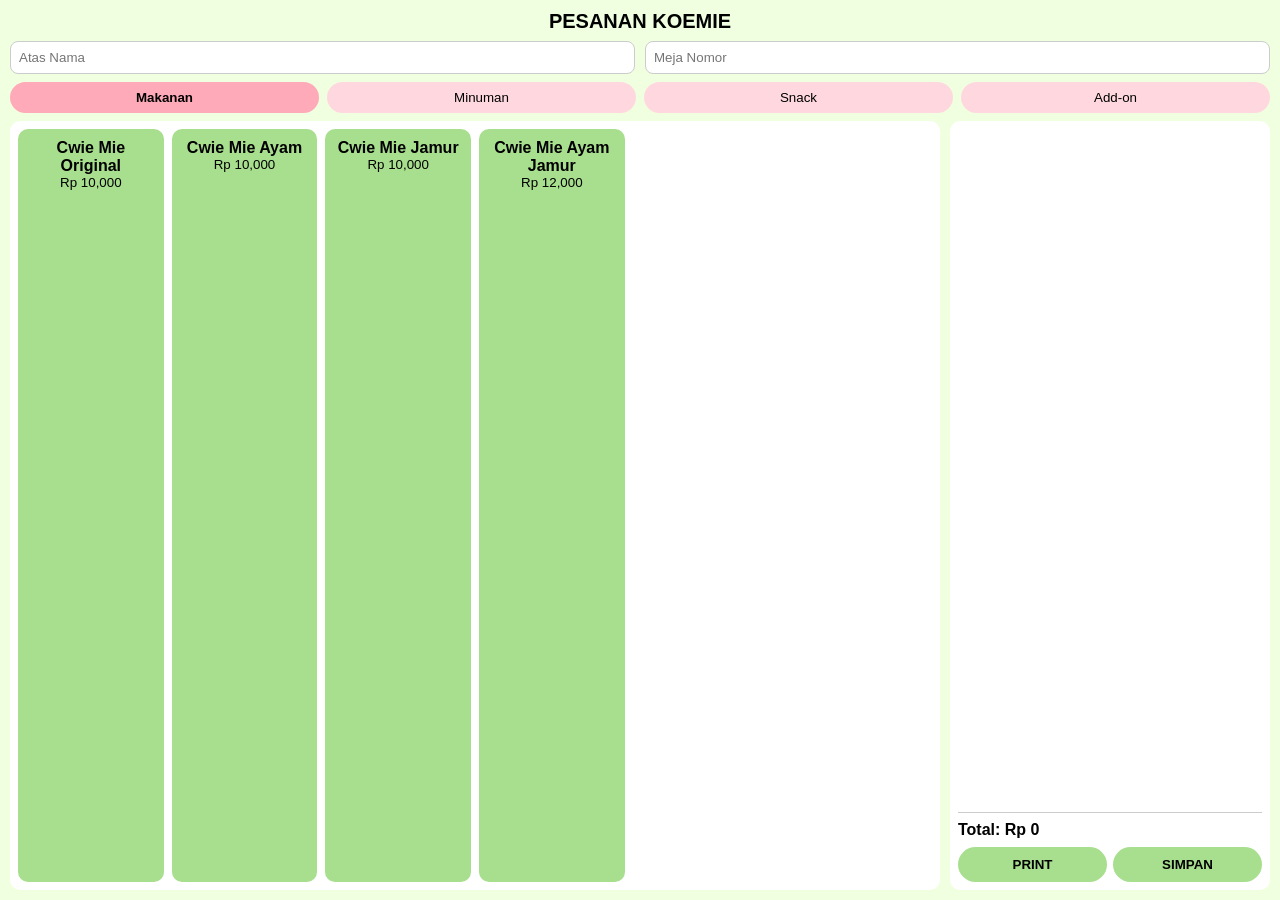
<file: index2.html>
<html lang="en">
<head>
  <meta charset="UTF-8">
  <meta name="viewport" content="width=device-width, initial-scale=1.0">
      <link rel="stylesheet" href="Style.css">
    <link rel="icon" href="XGcon-Tab.png" type="image/png">
    <title>Koemie</title>
</head>
<body>
  <div class="app">

<div class="header">PESANAN KOEMIE</div>

<div class="form">
  <input id="nama" placeholder="Atas Nama">
  <input id="meja" placeholder="Meja Nomor">
</div>

<div class="category">
  <button class="active" onclick="setCat('makanan',this)">Makanan</button>
  <button onclick="setCat('minuman',this)">Minuman</button>
  <button onclick="setCat('snack',this)">Snack</button>
  <button onclick="setCat('addon',this)">Add-on</button>
</div>

<div class="content">

  <div class="menu" id="menu"></div>

  <div class="order">
    <div class="order-list" id="order"></div>
    <div class="total" id="total">Total: Rp 0</div>
    <div class="bottom-btn">
      <button onclick="printOrder()">PRINT</button>
      <button onclick="saveOrder()">SIMPAN</button>
    </div>
  </div>

</div>
</div>

<script>
const menus={
  makanan:[
    {n:"Cwie Mie Original",p:10000},
    {n:"Cwie Mie Ayam",p:10000},
    {n:"Cwie Mie Jamur",p:10000},
    {n:"Cwie Mie Ayam Jamur",p:12000}
  ],
  minuman:[
    {n:"Es Teh",p:4000},
    {n:"Es Jeruk",p:5000}
  ],
  snack:[{n:"Pangsit Goreng",p:6000}],
  addon:[{n:"Extra Ayam",p:3000}]
};

let cat="makanan";
let orders=JSON.parse(localStorage.getItem("orders"))||{};

function setCat(c,b){
  cat=c;
  document.querySelectorAll('.category button').forEach(x=>x.classList.remove('active'));
  b.classList.add('active');
  renderMenu();
}

function renderMenu(){
  const m=document.getElementById("menu");
  m.innerHTML="";
  menus[cat].forEach(i=>{
    const d=document.createElement("div");
    d.className="card";
    d.innerHTML=`<b>${i.n}</b><br><small>Rp ${i.p.toLocaleString()}</small>`;
    d.onclick=()=>add(i);
    m.appendChild(d);
  });
}

function add(i){
  orders[i.n]?orders[i.n].q++:orders[i.n]={...i,q:1};
  sync();
}

function qty(n,v){
  orders[n].q+=v;
  if(orders[n].q<=0) delete orders[n];
  sync();
}

function sync(){
  localStorage.setItem("orders",JSON.stringify(orders));
  renderOrder();
}

function renderOrder(){
  const o=document.getElementById("order");
  const t=document.getElementById("total");
  o.innerHTML="";
  let sum=0;
  Object.values(orders).forEach(i=>{
    sum+=i.q*i.p;
    o.innerHTML+=`
    <div class="row">
      <div>${i.n}</div>
      <div>${i.q}</div>
      <div class="action">
        <button onclick="qty('${i.n}',-1)">−</button>
        <button onclick="qty('${i.n}',1)">+</button>
      </div>
    </div>`;
  });
  t.innerText="Total: Rp "+sum.toLocaleString();
}

function saveOrder(){
  alert("Order tersimpan!");
}


function printOrder(){
  const nama = document.getElementById("nama").value || "-";
  const meja = document.getElementById("meja").value || "-";

  const now = new Date();
  const tgl = now.toLocaleDateString("id-ID");
  const jam = now.toLocaleTimeString("id-ID", { hour: '2-digit', minute: '2-digit' });

  let rows = "";
  let total = 0;

  Object.values(orders).forEach(i => {
    const sub = i.q * i.p;
    total += sub;
    rows += `
      <tr>
        <td class="item">${i.n}</td>
        <td class="qty">${i.q}</td>
        <td class="price">${sub.toLocaleString()}</td>
      </tr>
    `;
  });

  const html = `
  <html>
  <head>
    <title>Struk</title>
    <style>
      @media print {
        body { margin: 0; }
      }

      body {
        width: 58mm; /* ganti ke 80mm jika perlu */
        font-family: monospace;
        font-size: 10px;
      }

      .center {
        text-align: center;
      }

      .line {
        border-top: 1px dashed #000;
        margin: 6px 0;
      }

      table {
        width: 100%;
        border-collapse: collapse;
      }

      .item { width: 60%; }
      .qty { width: 10%; text-align: center; }
      .price { width: 30%; text-align: right; }

      .total {
        font-weight: bold;
        text-align: right;
        margin-top: 6px;
      }
    </style>
  </head>

  <body onload="window.print()">

    <div class="center">
      <b>KOEMIE</b><br>
      --------------------------<br>
      PESANAN
    </div>

    <div>
      Tgl : ${tgl}<br>
      Jam : ${jam}<br>
      Nama: ${nama}<br>
      Meja: ${meja}
    </div>

    <div class="line"></div>

    <table>
      ${rows}
    </table>

    <div class="line"></div>

    <div class="total">
      TOTAL : Rp ${total.toLocaleString()}
    </div>

  </body>
  </html>
  `;

  const w = window.open("", "", "width=280");
  w.document.write(html);
  w.document.close();
}


renderMenu();
renderOrder();
</script>
</body>
</html>
</file>
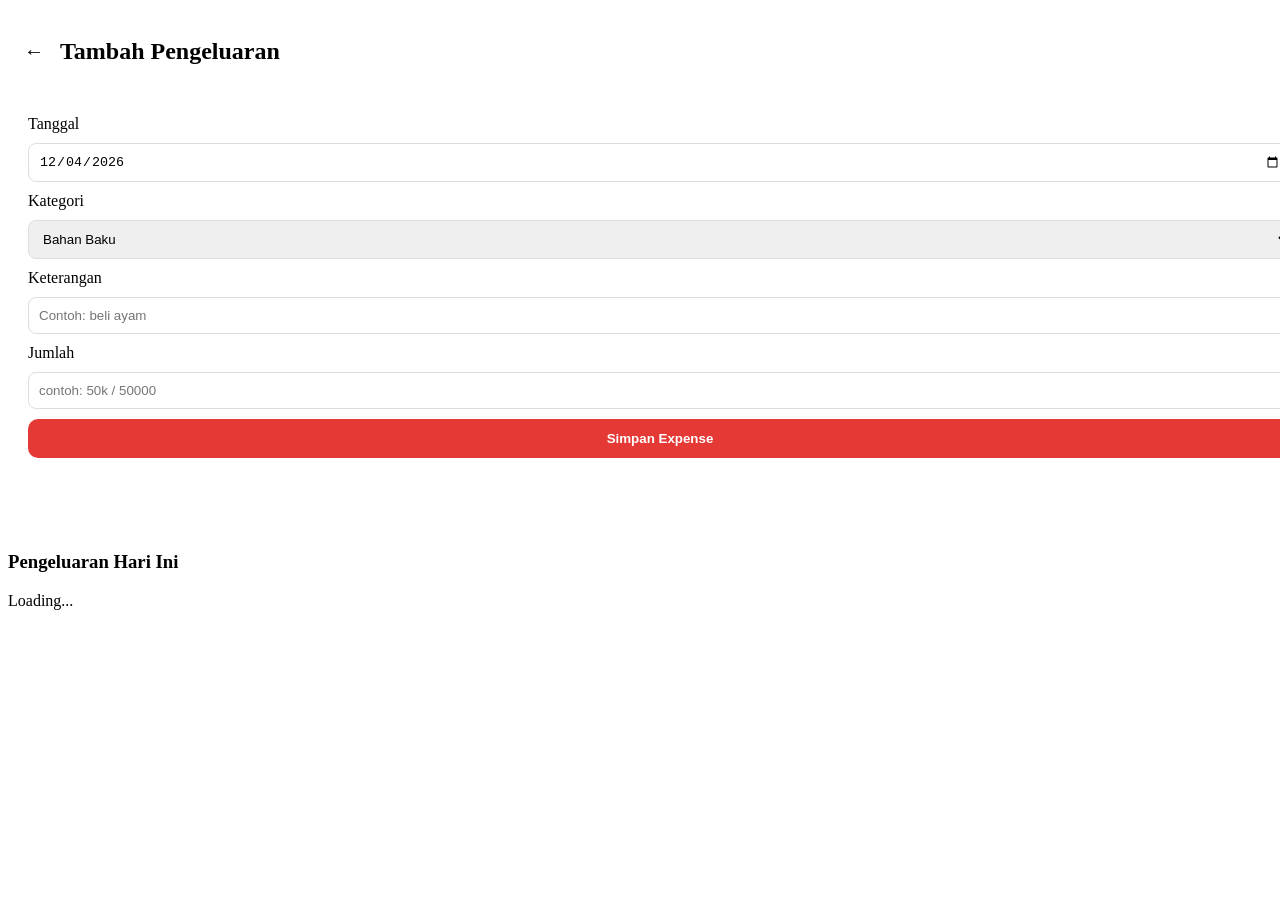
<file: mexpanses.html>
<html lang="en">
<head>
    <meta charset="UTF-8">
    <meta name="viewport" content="width=device-width, initial-scale=1.0">
    <title>Expanses</title>
    <link rel="stylesheet" href="Style-exp.css">
</head>
<body>
    <header class="topbar">

<button onclick="goBack()" class="btn-back">
←
</button>

<h2>Tambah Pengeluaran</h2>

</header>

<div class="expense-form">

<label>Tanggal</label>
<input type="date" id="tanggal">

<label>Kategori</label>
<select id="kategori">
<option value="Bahan Baku">Bahan Baku</option>
<option value="Operasional">Operasional</option>
<option value="Transport">Transport</option>
<option value="Listrik">Listrik</option>
<option value="Lainnya">Lainnya</option>
</select>

<label>Keterangan</label>
<input type="text" id="keterangan" placeholder="Contoh: beli ayam">

<label>Jumlah</label>
<input type="text" id="jumlah" placeholder="contoh: 50k / 50000" oninput="formatRupiah(this)">

<button onclick="saveExpense()" class="btn-save">
Simpan Expense
</button>

</div>

<h3>Pengeluaran Hari Ini</h3>


<div id="todayExpenses" class="expense-list">
Loading...
</div>

<div id="loadingSave" class="loading-save" style="display:none">
<div class="spinner"></div>
<span>Menyimpan...</span>
</div>

<div id="toast" class="toast"></div>

<script>
    const API_URL ="https://script.google.com/macros/s/AKfycbyGmDQj-Z7T_rkVxADzJ6UUaGQSVy1Mi_MQWeShnAVarzITvt3FfnlD2Kq8LERLmUJ4/exec";

    document.getElementById("tanggal").value =
    new Date().toISOString().split("T")[0];


async function saveExpense(){

const tanggal = document.getElementById("tanggal").value;
const kategori = document.getElementById("kategori").value;
const keterangan = document.getElementById("keterangan").value;
const jumlah = document.getElementById("jumlah").value.replace(/\./g,"");

if(!tanggal || !jumlah){
showToast("Tanggal dan jumlah wajib diisi","error");
return;
}

document.getElementById("loadingSave").style.display="flex";

const payload = {
action:"expense",
payload:{
tanggal,
kategori,
keterangan,
jumlah
}
};

try{

const res = await fetch(API_URL,{
method:"POST",
body:JSON.stringify(payload)
});

const json = await res.json();

document.getElementById("loadingSave").style.display="none";

if(json.success){

showToast("Expense berhasil disimpan","success");

/* reset form */
document.getElementById("kategori").value="Bahan Baku";
document.getElementById("keterangan").value="";
document.getElementById("jumlah").value="";

/* fokus kembali ke input pertama */
document.getElementById("keterangan").focus();

}else{

showToast("Gagal menyimpan data","error");

}

}catch(err){

document.getElementById("loadingSave").style.display="none";
showToast("Koneksi gagal","error");

}

setTimeout(()=>{
    loadTodayExpenses();
},500)


}

document.addEventListener("keydown", function(e){

if(e.key === "Enter"){

e.preventDefault(); // supaya tidak submit default
saveExpense();

}

});

function showToast(msg,type){

const toast = document.getElementById("toast");

toast.innerText = msg;
toast.className = "toast " + type;
toast.style.display = "block";

setTimeout(()=>{
toast.style.display="none";
},2000);

}

function formatRupiah(input){

let value = input.value.toLowerCase().replace(/\s/g,'');

if(value.includes("j")){
value = value.replace("j","");
value = parseFloat(value || 0) * 1000000;
}
else if(value.includes("k")){
value = value.replace("k","");
value = parseFloat(value || 0) * 1000;
}
else{
value = value.replace(/\D/g,"");
}

if(!value){
input.value="";
return;
}

input.value = new Intl.NumberFormat("id-ID").format(value);

}


async function loadTodayExpenses(){

const res = await fetch(API_URL + "?action=today_expenses");
const json = await res.json();

const container = document.getElementById("todayExpenses");

if(!json.data.length){
container.innerHTML = "Belum ada pengeluaran hari ini";
return;
}

let grouped = {};
let total = 0;

json.data.forEach(e=>{

if(!grouped[e.kategori]){
grouped[e.kategori] = [];
}

grouped[e.kategori].push(e);

total += Number(e.jumlah);

});

let html = "";

for(const kategori in grouped){

html += `<div class="expense-category">
<h4>${kategori}</h4>
`;

grouped[kategori].forEach(item=>{

html += `
<div class="expense-item">
<span>${item.keterangan}</span>
<b>Rp ${new Intl.NumberFormat("id-ID").format(item.jumlah)}</b>
</div>
`;

});

html += `</div>`;

}

html += `
<div class="expense-total">
Total Hari Ini : 
<b>Rp ${new Intl.NumberFormat("id-ID").format(total)}</b>
</div>
`;

container.innerHTML = html;

}


function goBack(){
window.location.href = "index.html";
}


let expenseFilter = "today";

function setExpenseFilter(type,btn){

expenseFilter = type;

document.querySelectorAll(".expense-filter button")
.forEach(b=>b.classList.remove("active"));

btn.classList.add("active");

if(type === "custom"){
document.getElementById("customDateFilter").style.display="block";
}else{
document.getElementById("customDateFilter").style.display="none";
loadTodayExpenses();
}

}


function applyExpenseFilter(){

const start = document.getElementById("startExpenseDate").value;
const end = document.getElementById("endExpenseDate").value;

loadTodayExpenses(start,end);

}



loadTodayExpenses();
</script>
</body>
</html>
</file>
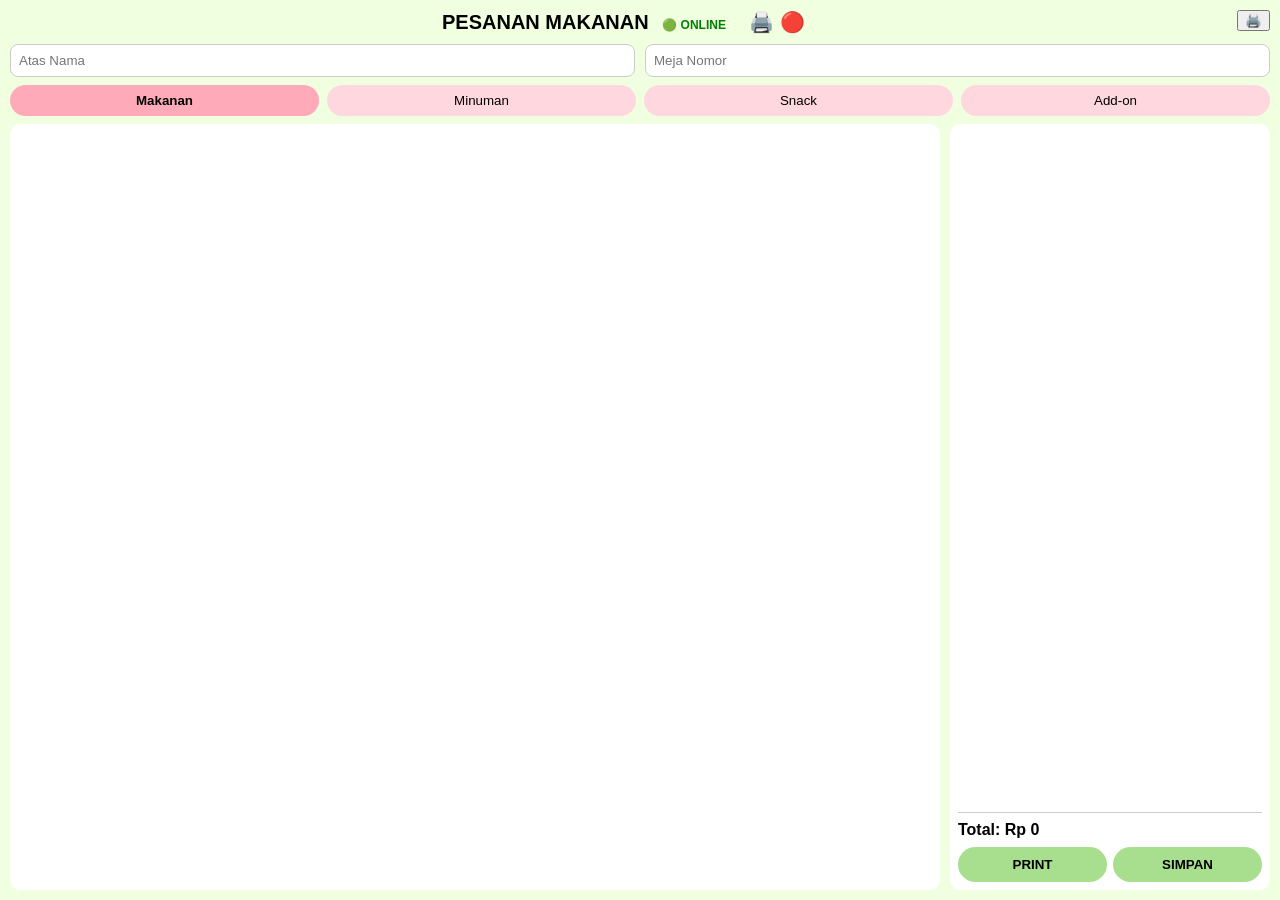
<file: order.html>
<html lang="en">
<head>
    <meta charset="UTF-8">
    <meta name="viewport" content="width=device-width, initial-scale=1.0">
    <link rel="stylesheet" href="Style.css">
    <link rel="icon" href="Xicon-Tab.png" type="image/png">
    <title>Pesanan Makanan</title>
    
    
</head>
<body>

  <div class="app">


<header class="topbar">

<!-- <button onclick="goBack()" class="btn-back">
←
</button> -->

<div class="header">
  PESANAN MAKANAN 
  <div id="status" class="status">...</div>
  <span id="printerStatus" style="margin-left:10px">🖨️ 🔴</span>
  <button onclick="connectPrinter()" style="float:right">🖨️</button>
</div>

</header>


<div class="form">
  <input id="nama" placeholder="Atas Nama">
  <input id="meja" placeholder="Meja Nomor">
</div>

<div class="category">
  <button class="active" onclick="setCat('makanan',this)">Makanan</button>
  <button onclick="setCat('minuman',this)">Minuman</button>
  <button onclick="setCat('snack',this)">Snack</button>
  <button onclick="setCat('addon',this)">Add-on</button>
</div>

<div class="content">

  <div class="menu" id="menu"></div>

  <div class="order">
    <div class="order-list" id="order"></div>
    <div class="total" id="total">Total: Rp 0</div>
    <div class="bottom-btn">
      <button onclick="printOrder()">PRINT</button>
      <button id="btnSave" onclick="saveOrder()">SIMPAN</button>
    </div>
  </div>

</div>
</div>

<div id="toast" class="toast"></div>

<script>

const API_URL ="https://script.google.com/macros/s/AKfycbyGmDQj-Z7T_rkVxADzJ6UUaGQSVy1Mi_MQWeShnAVarzITvt3FfnlD2Kq8LERLmUJ4/exec";

let menus = {};
let bleDevice = null;
let bleCharacteristic = null;
let resto = {};

async function loadResto(){

  try{

    const res = await fetch(API_URL + "?action=RESTO");
    const json = await res.json();

     console.log("RESTO RESPONSE:", json);

    if(!json.success){
      console.log("Gagal ambil data resto");
      return;
    }

    resto = json.data;

    console.log("Resto loaded:", resto);

  }catch(err){

    console.log("Error load resto", err);

  }
}


function updatePrinterStatus(connected){

  const el = document.getElementById("printerStatus");

  if(connected){
    el.innerText = "🖨️ 🟢";
  }else{
    el.innerText = "🖨️ 🔴";
  }
}

async function connectPrinter(){


  try{

    bleDevice = await navigator.bluetooth.requestDevice({
      acceptAllDevices: true,
      optionalServices: ['000018f0-0000-1000-8000-00805f9b34fb']
    });

    bleDevice.addEventListener('gattserverdisconnected', onDisconnected);

    const server = await bleDevice.gatt.connect();

    const service = await server.getPrimaryService('000018f0-0000-1000-8000-00805f9b34fb');

    bleCharacteristic = await service.getCharacteristic('00002af1-0000-1000-8000-00805f9b34fb');

    localStorage.setItem("printerId", bleDevice.id);

    updatePrinterStatus(true);

    alert("Printer connected!");

  }catch(err){
    console.error(err); 
    updatePrinterStatus(false);
    alert("Gagal connect printer");

  }
}

async function onDisconnected(){

  console.log("Printer disconnected");

  updatePrinterStatus(false);

  // coba reconnect otomatis
  try{

    const server = await bleDevice.gatt.connect();

    const service = await server.getPrimaryService('000018f0-0000-1000-8000-00805f9b34fb');

    bleCharacteristic = await service.getCharacteristic('00002af1-0000-1000-8000-00805f9b34fb');

    updatePrinterStatus(true);

    console.log("Reconnect success");

  }catch(err){

    console.log("Reconnect gagal");
  }
}

async function autoReconnectPrinter(){

  const savedId = localStorage.getItem("printerId");

  if(!savedId) return;

  try{

    const devices = await navigator.bluetooth.getDevices();

    const device = devices.find(d => d.id === savedId);

    if(!device){
      console.log("Printer tidak ditemukan");
      return;
    }

    bleDevice = device;

    bleDevice.addEventListener('gattserverdisconnected', onDisconnected);

    const server = await bleDevice.gatt.connect();

    const service = await server.getPrimaryService('000018f0-0000-1000-8000-00805f9b34fb');

    bleCharacteristic = await service.getCharacteristic('00002af1-0000-1000-8000-00805f9b34fb');

    updatePrinterStatus(true);

    console.log("Auto reconnect sukses");

  }catch(err){

    console.log("Auto reconnect gagal", err);
    updatePrinterStatus(false);

  }
}

window.addEventListener("load", ()=>{
  autoReconnectPrinter();
});

function textToBytes(text){
  return new TextEncoder().encode(text);
}

async function sendInChunks(data){

  const chunkSize = 80;

  for(let i=0; i<data.length; i+=chunkSize){

    const chunk = data.slice(i, i+chunkSize);

    try{

      if (bleCharacteristic.writeValueWithoutResponse) {
        await bleCharacteristic.writeValueWithoutResponse(chunk);
      } else {
        await bleCharacteristic.writeValue(chunk);
      }

      await new Promise(r=>setTimeout(r, 120));

    }catch(err){

      console.error("Chunk gagal dikirim", err);
      throw err;

    }
  }
}


async function loadMenu(){

  const res = await fetch(API_URL + "?action=menu");
  const json = await res.json();

  if(!json.success) return alert("Menu gagal diambil");

  menus = {
    makanan: [],
    minuman: [],
    snack: [],
    addon: []
  };

  json.data.forEach(m=>{
    menus[m.kategori].push({
      menu_id:m.menu_id,
      n:m.nama,
      p:m.harga
    });
  });

  renderMenu();
}

let cat="makanan";
let orders=JSON.parse(localStorage.getItem("orders"))||{};
let offlineQueue = JSON.parse(localStorage.getItem("offlineQueue")) || [];

function saveQueue(){
  localStorage.setItem("offlineQueue", JSON.stringify(offlineQueue));
  updateStatus();
}

let isSending = false;

async function sendQueue(){

  if(isSending) return;
  if(offlineQueue.length === 0) return;

  isSending = true;

  try{

    const order = offlineQueue[0];

    console.log("Kirim:", order);

    const res = await fetch(API_URL,{
      method:"POST",
      body:JSON.stringify({
        action:"order",
        payload:order
      })
    });

    const json = await res.json();
    console.log("Response:", json);

    if(json.success || json.message === "duplicate ignored"){

      offlineQueue.shift();
      saveQueue();
      updateStatus();
    }

  }catch(err){
    console.log("Masih offline / gagal kirim");
  }

  isSending = false;

  sendQueue();
}



window.addEventListener("online", () => {
  console.log("Kembali online, kirim queue...");

    sendQueue();
    updateStatus();

});



function setCat(c,b){
  cat=c;
  document.querySelectorAll('.category button').forEach(x=>x.classList.remove('active'));
  b.classList.add('active');
  renderMenu();
}

function renderMenu(){
  const m=document.getElementById("menu");
  m.innerHTML="";
  menus[cat].forEach(i=>{
    const d=document.createElement("div");
    d.className="card";
    d.innerHTML=`<b>${i.n}</b><br><small>Rp ${i.p.toLocaleString()}</small>`;
    d.onclick=()=>add(i);
    m.appendChild(d);
  });
}


function add(i){

  if(!orders[i.menu_id]){
    orders[i.menu_id] = {
      menu_id:i.menu_id,
      n:i.n,
      p:i.p,
      q:1
    };
  }else{
    orders[i.menu_id].q++;
  }

  sync();
}


function qty(id,v){

  if(!orders[id]) return;

  orders[id].q += v;

  if(orders[id].q <= 0){
    delete orders[id];
  }

  sync();
}

function sync(){
  localStorage.setItem("orders",JSON.stringify(orders));
  renderOrder();
}

function renderOrder(){
  const o=document.getElementById("order");
  const t=document.getElementById("total");
  o.innerHTML="";
  let sum=0;
  Object.values(orders).forEach(i=>{
    sum+=i.q*i.p;
    o.innerHTML+=`
    <div class="row">
      <div>${i.n}</div>
      <div>${i.q}</div>
      <div class="action">
        <button onclick="qty('${i.menu_id}',-1)">−</button>
        <button onclick="qty('${i.menu_id}',1)">+</button>
      </div>
    </div>`;
  });
  t.innerText="Total: Rp "+sum.toLocaleString();
}

async function saveOrder(){

  const btn = document.getElementById("btnSave");
    
    if(btn.disabled) return;

  btn.disabled = true;
  btn.innerText = "MENYIMPAN...";

  const nama = document.getElementById("nama").value;
  const meja = document.getElementById("meja").value;

  if(!nama ){ //|| !meja
    alert("Nama wajib diisi");
    btn.disabled = false;
    btn.innerText = "SIMPAN";
    return;
  }
  // 🔥 WAJIB: tunggu resto kalau belum ada
  if(!resto.nama){
    console.log("Menunggu data resto...");
    await loadResto(); // ⬅️ INI KUNCINYA
  }

  if(!resto.nama){
    alert("Data resto gagal dimuat!");
    btn.disabled = false;
    btn.innerText = "SIMPAN";
    return;
  }

  const items = Object.values(orders).map(i=>({
    menu_id:i.menu_id,
    nama:i.n,
    qty:i.q,
    harga:i.p
  }));

  const total = items.reduce((s,i)=>s+(i.qty*i.harga),0);

    const orderData = {
  id: Date.now(), // 🔥 penting (unique id)
  nama:nama,
  meja:meja,
  total:total,
  items:items,
  sent:false // 🔥 status kirim
};

  // simpan ke queue
  offlineQueue.push(orderData);
  saveQueue();

  // kirim queue
  sendQueue();

  // print 
    if(bleCharacteristic){
    try{
     await printOrder();
     }catch(e){
     console.log("Print gagal tapi save tetap jalan");
     }
}


  setTimeout(()=>{
  orders = {};
  localStorage.removeItem("orders");
  renderOrder();
    }, 300);

  document.getElementById("nama").value="";
  document.getElementById("meja").value="";

  btn.disabled=false;
  btn.innerText="SIMPAN";
  
    alert("Order disimpan");
    //showToast("Order disimpan", "success");
    //showToast("Gagal simpan", "error");
}


// function showToast(message, type="success"){

//   const toast = document.getElementById("toast");

//   toast.innerText = message;
//   toast.className = "toast show " + type;

//   setTimeout(()=>{
//     toast.className = "toast";
//   }, 2000); // hilang dalam 2 detik
// }


function updateStatus(){

  const status = document.getElementById("status");

  const pending = offlineQueue.length;

  if(navigator.onLine){

    status.className="status online";

    if(pending > 0){
      status.innerText = "🟢 ONLINE ("+pending+" pending sync)";
    }else{
      status.innerText = "🟢 ONLINE";
    }

  }else{

    status.className="status offline";
    status.innerText = "🔴 OFFLINE ("+pending+" pending)";
  }
}

window.addEventListener("online", () => {

  updateStatus();
  sendQueue();

});

window.addEventListener("offline", () => {

  updateStatus();

});

//Pengaturan fungsi print
function formatLine(name, qty, price){

  const nameWidth = 18;
  const qtyWidth = 4;
  const priceWidth = 10;

  const n = name.padEnd(nameWidth," ");
  const q = qty.toString().padStart(qtyWidth," ");
  const p = price.toString().padStart(priceWidth," ");

  return n + q + p;
}



async function printImage(canvas){

  const ctx = canvas.getContext("2d");
  const width = canvas.width;
  const height = canvas.height;

  const bytesPerRow = Math.ceil(width / 8);

  const imageData = ctx.getImageData(0, 0, width, height).data;

  const data = [];

  for(let y = 0; y < height; y++){
    for(let x = 0; x < bytesPerRow; x++){

      let byte = 0;

      for(let bit = 0; bit < 8; bit++){
        const px = x * 8 + bit;

        if(px < width){
          const idx = (y * width + px) * 4;
          const color = imageData[idx];

          if(color < 128){
            byte |= (1 << (7 - bit));
          }
        }
      }

      data.push(byte);
    }
  }

  const xL = bytesPerRow % 256;
  const xH = Math.floor(bytesPerRow / 256);
  const yL = height % 256;
  const yH = Math.floor(height / 256);

  const command = [
    0x1D, 0x76, 0x30, 0x00,
    xL, xH, yL, yH,
    ...data
  ];

  // 🔥 KIRIM PER BARIS BIAR GAK CRASH
  const chunkSize = 100;
  for(let i=0; i<command.length; i+=chunkSize){
    const chunk = command.slice(i, i+chunkSize);
    await sendInChunks(new Uint8Array(chunk));
    await new Promise(r=>setTimeout(r, 50));
  }
}



async function printOrder(){

  if(!bleCharacteristic){
    alert("Printer belum connect!");
    return;
  }

  const nama = document.getElementById("nama").value;
  const now = new Date();
  const tanggal = now.toLocaleString();

  let text = "";

  text += "\x1B\x40";
  text += "\x1B\x61\x01";
  text += "\x1B\x45\x01";

  text += (resto.nama || "") + "\n";

  text += "\x1B\x45\x00";
  text += (resto.alamat || "") + "\n";
  text += "Telp: " + (resto.telp || "") + "\n";

  text += "----------------------------\n";

  text += "\x1B\x61\x00";
  text += "Tanggal : " + tanggal + "\n";
  text += "Customer : " + nama + "\n";

  text += "----------------------------\n";

  let total = 0;

  Object.values(orders).forEach(i=>{
    const subtotal = i.q * i.p;
    total += subtotal;

    text += i.n + "\n";

    const left = i.q + " x " + i.p.toLocaleString();
    const right = subtotal.toLocaleString();

    const space = 32 - (left.length + right.length);
    text += left + " ".repeat(space > 0 ? space : 1) + right + "\n";
  });

  text += "----------------------------\n";

  const totalVal = total.toLocaleString();
  const space = 32 - ("TOTAL".length + totalVal.length);

  text += "TOTAL" + " ".repeat(space > 0 ? space : 1) + totalVal + "\n\n";

  text += "\x1B\x61\x01";
  text += "Terima kasih\n";

  // ✅ GANTI QR JADI LINK TEXT
  text += "Kunjungi Kami di:\n";
  text += (resto.maps) + "\n\n";

  try{

    const textData = new Uint8Array([...text].map(c => c.charCodeAt(0)));
    await sendInChunks(textData);

    await new Promise(r=>setTimeout(r, 200));

    const cut = new Uint8Array([0x1D, 0x56, 0x41]);
    await sendInChunks(cut);

  }catch(err){
    console.error(err);
    alert("Gagal print");
  }
}


function goBack(){
window.location.href = "index.html";
}

loadMenu();
loadResto();
renderOrder();
sendQueue();
updateStatus();

setInterval(()=>{
  if(navigator.onLine){
    sendQueue();
  }
}, 5000);

</script>

</body>
</html>
</file>
<file: Style.css>
:root{
  --green:#A8DF8E;
  --bg:#F0FFDF;
  --pink-soft:#FFD8DF;
  --pink:#FFAAB8;
}

*{box-sizing:border-box;font-family:Arial}

body{
  margin:0;
  background:#ccc;
}

.app{
  height:100vh;
  background:var(--bg);
  display:flex;
  flex-direction:column;
  padding:10px;
}

/* HEADER */
.header{
  text-align:center;
  font-size:20px;
  font-weight:bold;
}

/* FORM */
.form{
  display:flex;
  gap:10px;
  margin:8px 0;
}
.form input{
  flex:1;
  padding:8px;
  border-radius:8px;
  border:1px solid #ccc;
}

/* CATEGORY */
.category{
  display:flex;
  gap:8px;
  margin-bottom:8px;
}
.category button{
  flex:1;
  padding:8px;
  border:none;
  border-radius:20px;
  background:var(--pink-soft);
}
.category button.active{
  background:var(--pink);
  font-weight:bold;
}

/* CONTENT */
.content{
  flex:1;
  display:flex;
  gap:10px;
  overflow:hidden;
}

/* MENU */
.menu{
  flex:1;
  background:#fff;
  border-radius:10px;
  padding:8px;
  display:grid;
  grid-template-columns:repeat(auto-fill,minmax(140px,1fr));
  gap:8px;
  overflow-y:auto;
}

.card{
  background:var(--green);
  padding:10px;
  border-radius:10px;
  text-align:center;
  cursor:pointer;
  transition:.2s;
}
.card:active{
  transform:scale(.95);
}

/* ORDER */
.order{
  width:320px;
  background:#fff;
  border-radius:10px;
  padding:8px;
  display:flex;
  flex-direction:column;
}

.order-list{
  flex:1;
  overflow-y:auto;
}

.row{
  display:grid;
  grid-template-columns:1fr 40px 80px;
  align-items:center;
  margin-bottom:6px;
}

.action{
  display:flex;
  gap:5px;
}
.action button{
  flex:1;
  border:none;
  border-radius:50%;
  background:var(--pink);
  cursor:pointer;
  transition:.15s;
}
.action button:active{
  transform:scale(.85);
}

/* TOTAL */
.total{
  font-weight:bold;
  padding:8px 0;
  border-top:1px solid #ccc;
}

/* BUTTON */
.bottom-btn{
  display:flex;
  gap:6px;
}
.bottom-btn button{
  flex:1;
  padding:10px;
  border:none;
  border-radius:20px;
  background:var(--green);
  font-weight:bold;
}

/* RESPONSIVE TABLET */
@media(max-width:768px){
  .content{
    flex-direction:column;
  }
  .order{
    width:100%;
    height:45%;
  }
}

.status{
 font-size:12px;
  padding:4px 8px;
  border-radius:8px;
  display:inline-block;
}

.online{
  color:green;
}

.offline{
  color:red;
}
</file>
<file: Style-exp.css>
.expense-form{
padding:20px;
display:flex;
flex-direction:column;
gap:10px;
}

.expense-form input,
.expense-form select{
padding:10px;
border-radius:8px;
border:1px solid #ddd;
}

.btn-save{
background:#e53935;
color:white;
border:none;
padding:12px;
border-radius:10px;
font-weight:bold;
}


@media(min-width:768px){

.expense-form{
    width:100%;
    height:45%;
}

}


.loading-save{
position:fixed;
top:0;
left:0;
right:0;
bottom:0;
background:rgba(0,0,0,0.4);
display:flex;
flex-direction:column;
justify-content:center;
align-items:center;
color:white;
font-size:16px;
z-index:999;
}

.spinner{
width:40px;
height:40px;
border:4px solid #fff;
border-top:4px solid transparent;
border-radius:50%;
animation:spin 1s linear infinite;
margin-bottom:10px;
}

@keyframes spin{
0%{transform:rotate(0deg)}
100%{transform:rotate(360deg)}
}


.toast{
position:fixed;
bottom:20px;
left:50%;
transform:translateX(-50%);
padding:12px 20px;
border-radius:8px;
color:white;
font-weight:bold;
display:none;
}

.toast.success{
background:#4CAF50;
}

.toast.error{
background:#E53935;
}

.expense-category{
margin-top:15px;
padding:10px;
background:#f5f5f5;
border-radius:8px;
}

.expense-category h4{
margin-bottom:8px;
}

.expense-item{
display:flex;
justify-content:space-between;
padding:5px 0;
border-bottom:1px solid #eee;
}

.expense-total{
margin-top:15px;
padding:10px;
background:#222;
color:white;
border-radius:8px;
display:flex;
justify-content:space-between;
font-size:16px;
}

.topbar{
display:flex;
align-items:center;
gap:10px;
padding:10px;
}

.btn-back{
background:none;
border:none;
font-size:20px;
cursor:pointer;
}
</file>
